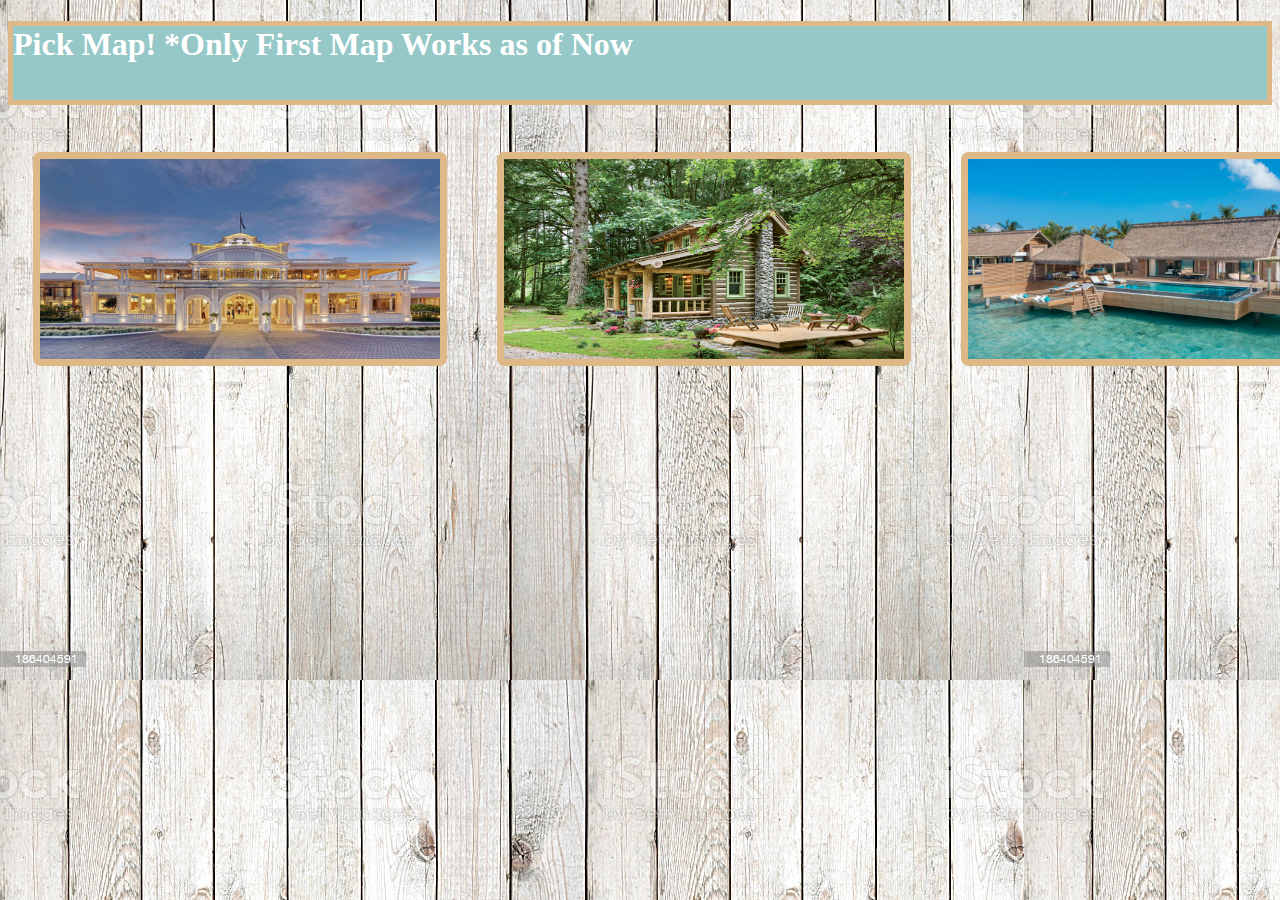
<file: escape/index.html>
<!DOCTYPE html>
<html lang="en">
<head>
    <meta charset="UTF-8">
    <meta http-equiv="X-UA-Compatible" content="IE=edge">
    <meta name="viewport" content="width=device-width, initial-scale=1.0">
    <title>Game Lobby</title>
    <link rel="stylesheet" href="style.css">
</head>
<body>
<header>
 <h1> 
    Pick Map! *Only First Map Works as of Now<span id="hint"> Hint: left to right: Easy to Hard! Best of Luck!~A. Kal</span>
 </h1>
</header>
<main>  
        <a href="escapeRoom1.html"> 
        <input class="levels" type="image" src="hotel.jpeg"/>
        </a>
        <a href="escapeRoom2.html">
        <input class="levels" type="image" src="tour-the-tiny-cabin.jpeg">
        </a>
        <a href="escapeRoom3.html">
        <input class="levels" type="image" src="HotelonWater.jpeg"/>
        </a>
</main>
<footer>

</footer>
</body>
</div>
</body>
</html>
</file>
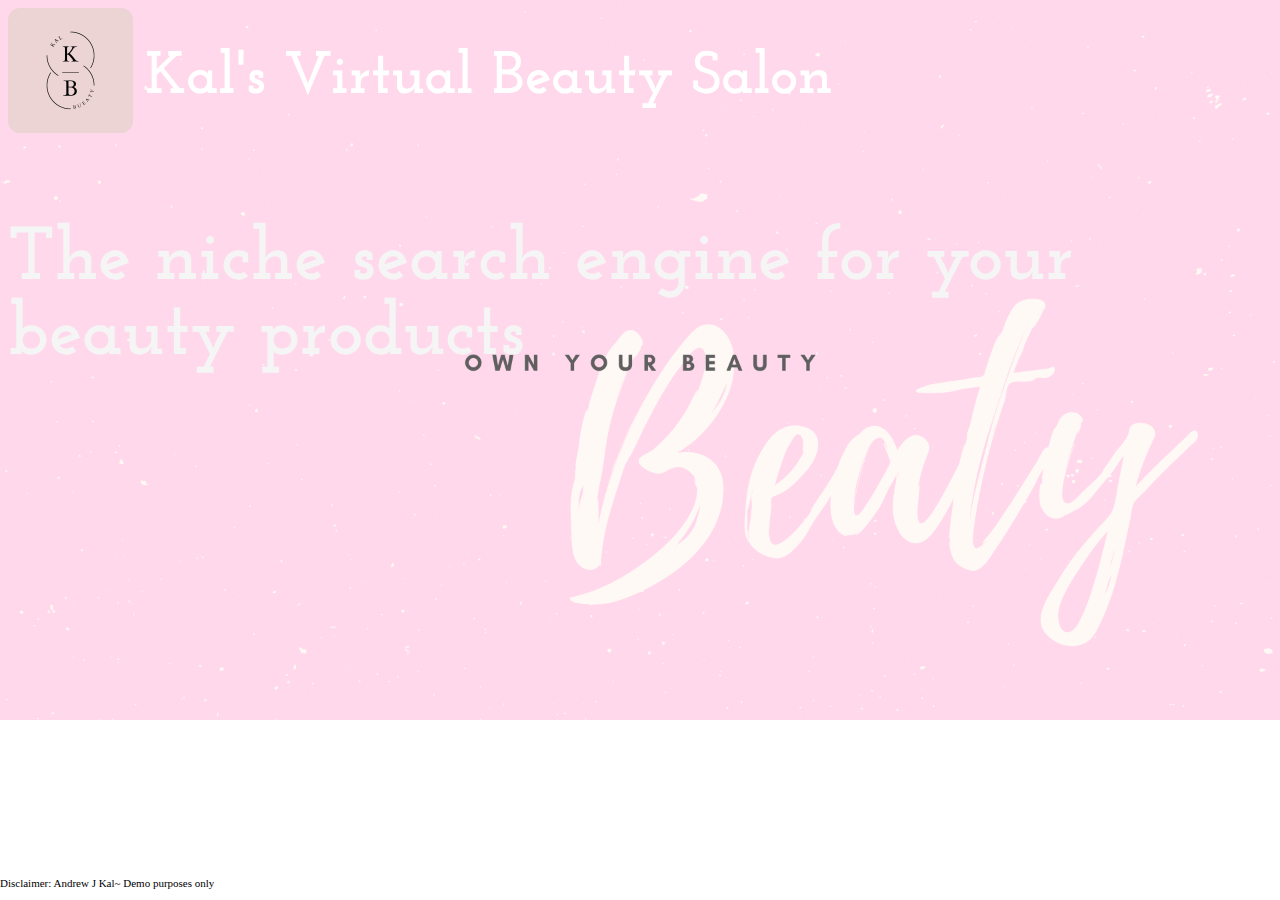
<file: index/index.html>
<!DOCTYPE html>
<html lang="en">
<head>
  <meta charset="UTF-8">
  <meta http-equiv="X-UA-Compatible" content="IE=edge">
  <meta name="viewport" content="width=device-width, initial-scale=1.0">
  <title>Kal Beauty Products</title>
  <link rel="stylesheet" href="style.css">
  <link rel="icon" href="modern.png">
  <link rel="preconnect" href="https://fonts.googleapis.com">
  <link rel="preconnect" href="https://fonts.gstatic.com" crossorigin>
  <link href="https://fonts.googleapis.com/css2?family=Josefin+Slab:wght@100;400&display=swap" rel="stylesheet">
</head>
<body>
<header>
  <div class="logo">
    <img class="logo-photo" src="modern.png" alt="logo"/>
    <h1 class="title">Kal's Virtual Beauty Salon</h1>
  </div>
</header>
<main>
  <h3 class="statement"></h3>
  <p></p>
</main>
<footer>
<div>  
  <p id="disclaimer">Disclaimer: Andrew J Kal~ Demo purposes only</p>
</div>
</footer>
<script src=script.js></script>
</body>
</html>
</file>
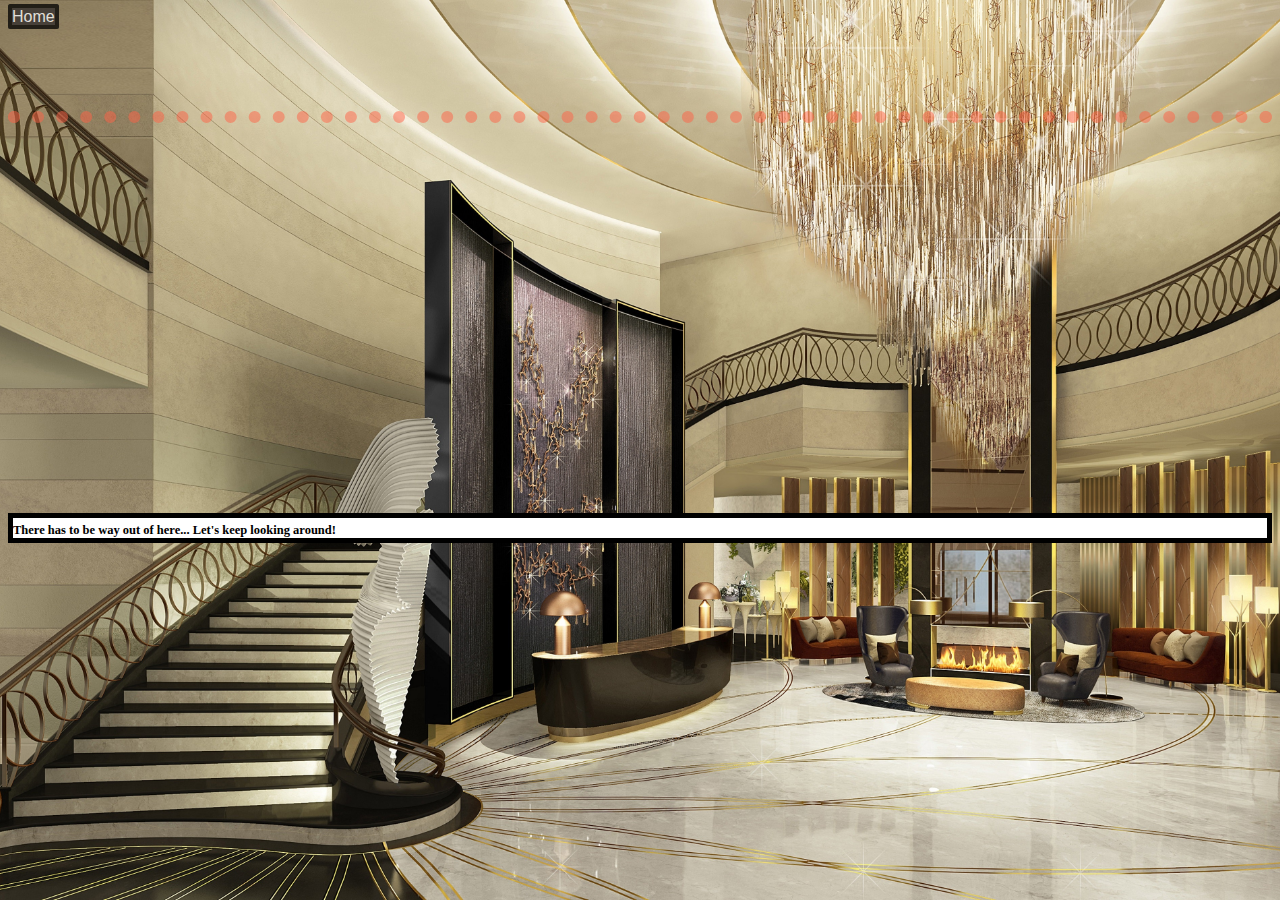
<file: escape/escapeRoom1.html>
<!DOCTYPE html>
<html lang="en">
<head>
    <meta charset="UTF-8">
    <meta http-equiv="X-UA-Compatible" content="IE=edge">
    <meta name="viewport" content="width=device-width, initial-scale=1.0">
    <title>Escape Room 1</title>
    <link rel="stylesheet" href="escapeRoom1.css">
    <link rel="stylesheet" href="gridbox.css">
</head>
<body>
<header>
    <span class="border-of-exit">
        <a class="exit "href="index.html">
            Home
        </a>
    </span>
    <h5>This zone is not part of the game</h5>
    <h1 class="redZone"></h1>
</header>
<main>
    <div class="grid">
        <div id="examineEmptySpace" class="grid-item">Examine</div>
        <div class="grid-item">Examine</div>
        <div class="grid-item">Examine</div>
        <div class="grid-item">Examine</div>
        <div class="grid-item">Examine</div>
        <div class="grid-item">Examine</div>
        <div class="grid-item">Examine</div>
        <div class="grid-item">Examine</div>
        <div class="grid-item">Examine</div>
        <div class="grid-item">Examine</div>
        <div class="grid-item">Examine</div>
        <div class="grid-item">Examine</div>
        <div class="grid-item">Examine</div>
        <div class="grid-item">Examine</div>
        <div class="grid-item">Examine</div>
        <div class="grid-item">Examine</div>
        <div class="grid-item">Examine</div>
        <div class="grid-item">Examine</div>
        <div class="grid-item">Examine</div>
        <div class="grid-item">Examine</div>
        <div class="grid-item">Examine</div>
        <div class="grid-item">Examine</div>
        <div class="grid-item">Examine</div>
        <div class="grid-item">Examine</div>
        <div class="grid-item">Examine</div>
        <div class="grid-item">Examine</div>
        <div class="grid-item">Examine</div>
        <div class="grid-item">Examine</div>
        <div class="grid-item">Examine</div>
        <div class="grid-item">Examine</div>
        <div class="grid-item">Examine</div>
        <div class="grid-item">Examine</div>
        <div class="grid-item">Examine</div>
        <div class="grid-item">Examine</div>
        <div class="grid-item">Examine</div>
        <div class="grid-item">Examine</div>
        <div class="grid-item">Examine</div>
        <div class="grid-item">Examine</div>
        <div class="grid-item">Examine</div>
        <div class="grid-item">Examine</div>
        <div class="grid-item">Examine</div>
        <div class="grid-item">Examine</div>
        <div class="grid-item">Examine</div>
        <div class="grid-item">Examine</div>
        <div class="grid-item">Examine</div>
        <div class="grid-item">Examine</div>
        <div class="grid-item">Examine</div>
        <div class="grid-item">Examine</div>
        <div class="grid-item">Examine</div>
        <div class="grid-item">Examine</div>
        <div class="grid-item">Examine</div>
        <div class="grid-item">Examine</div>
        <div class="grid-item">Examine</div>
        <div class="grid-item">Examine</div>
        <div class="grid-item">Examine</div>
        <div class="grid-item">Examine</div>
        <div class="grid-item">Examine</div>
        <div class="grid-item">Examine</div>
        <div class="grid-item">Examine</div>
        <div class="grid-item">Examine</div>
        <div class="grid-item">Examine</div>
        <div class="grid-item">Examine</div>
        <div class="grid-item">Examine</div>
        <div class="grid-item">Examine</div>
        <div class="grid-item">Examine</div>
        <div class="grid-item">Examine</div>
        <div class="grid-item">Examine</div>
        <div class="grid-item">Examine</div>
        <div class="grid-item">Examine</div>
        <div class="grid-item">Examine</div>
        <div class="grid-item">Examine</div>
        <div class="grid-item">Examine</div>
        <div class="grid-item">Examine</div>
        <div class="grid-item">Examine</div>
        <div class="grid-item">Examine</div>
        <div class="grid-item">Examine</div>
        <div class="grid-item">Examine</div>
        <div class="grid-item">Examine</div>
        <div class="grid-item">Examine</div>
        <div class="grid-item">Examine</div>
        <div class="grid-item">Examine</div>
        <div class="grid-item">Examine</div>
        <div class="grid-item">Examine</div>
        <div class="grid-item">Examine</div>
        <div class="grid-item">Examine</div>
        <div class="grid-item">Examine</div>
        <div class="grid-item">Examine</div>
        <div class="grid-item">Examine</div>
        <div class="grid-item">Examine</div>
        <div class="grid-item">Examine</div>
        <div class="grid-item">Examine</div>
        <div class="grid-item">Examine</div>
        <div class="grid-item">Examine</div>
        <div class="grid-item">Examine</div>
        <div class="grid-item">Examine</div>
        <div class="grid-item">Examine</div>
        <div class="grid-item">Examine</div>
        <div class="grid-item">Examine</div>
        <div class="grid-item">Examine</div>
        <div class="grid-item">Examine</div>
        <div class="grid-item">Examine</div>
        <div class="grid-item">Examine</div>
        <div class="grid-item">Examine</div>
        <div class="grid-item">Examine</div>
        <div class="grid-item">Examine</div>
        <div class="grid-item">Examine</div>
        <div class="grid-item">Examine</div>
        <div class="grid-item">Examine</div>
        <div class="grid-item">Examine</div>
        <div class="grid-item">Examine</div>
        <div class="grid-item">Examine</div>
        <div class="grid-item">Examine</div>
        <div class="grid-item">Examine</div>
        <div class="grid-item">Examine</div>
        <div class="grid-item">Examine</div>
        <div class="grid-item">Examine</div>
        <div class="grid-item">Examine</div>
        <div class="grid-item">Examine</div>
        <div class="grid-item">Examine</div>
        <div class="grid-item">Examine</div>
        <div class="grid-item">Examine</div>
        <div class="grid-item">Examine</div>
        <div class="grid-item">Examine</div>
        <div class="grid-item">Examine</div>
        <div class="grid-item">Examine</div>
        <div class="grid-item">Examine</div>
        <div class="grid-item">Examine</div>
        <div class="grid-item">Examine</div>
        <div class="grid-item">Examine</div>
        <div class="grid-item">Examine</div>
        <div class="grid-item">Examine</div>
        <div class="grid-item">Examine</div>
        <div class="grid-item">Examine</div>
        <div class="grid-item">Examine</div>
        <div class="grid-item">Examine</div>
        <div class="grid-item">Examine</div>
        <div class="grid-item">Examine</div>
        <div class="grid-item">Examine</div>
        <div class="grid-item">Examine</div>
        <div class="grid-item">Examine</div>
        <div class="grid-item">Examine</div>
        <div class="grid-item">Examine</div>
        <div class="grid-item">Examine</div>
        <div class="grid-item">Examine</div>
        <div class="grid-item">Examine</div>
        <div class="grid-item">Examine</div>
        <div class="grid-item">Examine</div>
        <div class="grid-item">Examine</div>
        <div class="grid-item">Examine</div>
        <div class="grid-item">Examine</div>
        <div class="grid-item">Examine</div>
        <div class="grid-item">Examine</div>
        <div class="grid-item">Examine</div>
        <div class="grid-item">Examine</div>
        <div class="grid-item">Examine</div>
        <div class="grid-item">Examine</div>
        <div class="grid-item">Examine</div>
        <div class="grid-item">Examine</div>
        <div class="grid-item">Examine</div>
        <div class="grid-item">Examine</div>
        <div class="grid-item">Examine</div>
        <div class="grid-item">Examine</div>
        <div class="grid-item">Examine</div>
        <div class="grid-item">Examine</div>
        <div class="grid-item">Examine</div>
        <div class="grid-item">Examine</div>
        <div class="grid-item">Examine</div>
        <div class="grid-item">Examine</div>
        <div class="grid-item">Examine</div>
        <div class="grid-item">Examine</div>
        <div class="grid-item">Examine</div>
        <div class="grid-item">Examine</div>
        <div class="grid-item">Examine</div>
        <div class="grid-item">Examine</div>
        <div class="grid-item">Examine</div>
        <div class="grid-item">Examine</div>
        <div class="grid-item">Examine</div>
        <div class="grid-item">Examine</div>
        <div class="grid-item">Examine</div>
        <div class="grid-item">Examine</div>
        <div class="grid-item">Examine</div>
        <div class="grid-item">Examine</div>
        <div class="grid-item">Examine</div>
        <div class="grid-item">Examine</div>
        <div class="grid-item">Examine</div>
        <div class="grid-item">Examine</div>
        <div class="grid-item">Examine</div>
        <div class="grid-item">Examine</div>
        <div class="grid-item">Examine</div>
        <div class="grid-item">Examine</div>
        <div class="grid-item">Examine</div>
        <div class="grid-item">Examine</div>
        <div class="grid-item">Examine</div>
        <div class="grid-item">Examine</div>
        <div class="grid-item">Examine</div>
        <div class="grid-item">Examine</div>
        <div class="grid-item">Examine</div>
        <div class="grid-item">Examine</div>
        <div class="grid-item">Examine</div>
        <div class="grid-item">Examine</div>
    </div>
    <!-- You can copy paste the grid div class for other game boards -->
</main>
<footer>
    <h1 class="consoleMsg">There has to be way out of here... Let's keep looking around!</h1>
</footer>
<script src="script.js"></script>
</body>
</html>
</file>
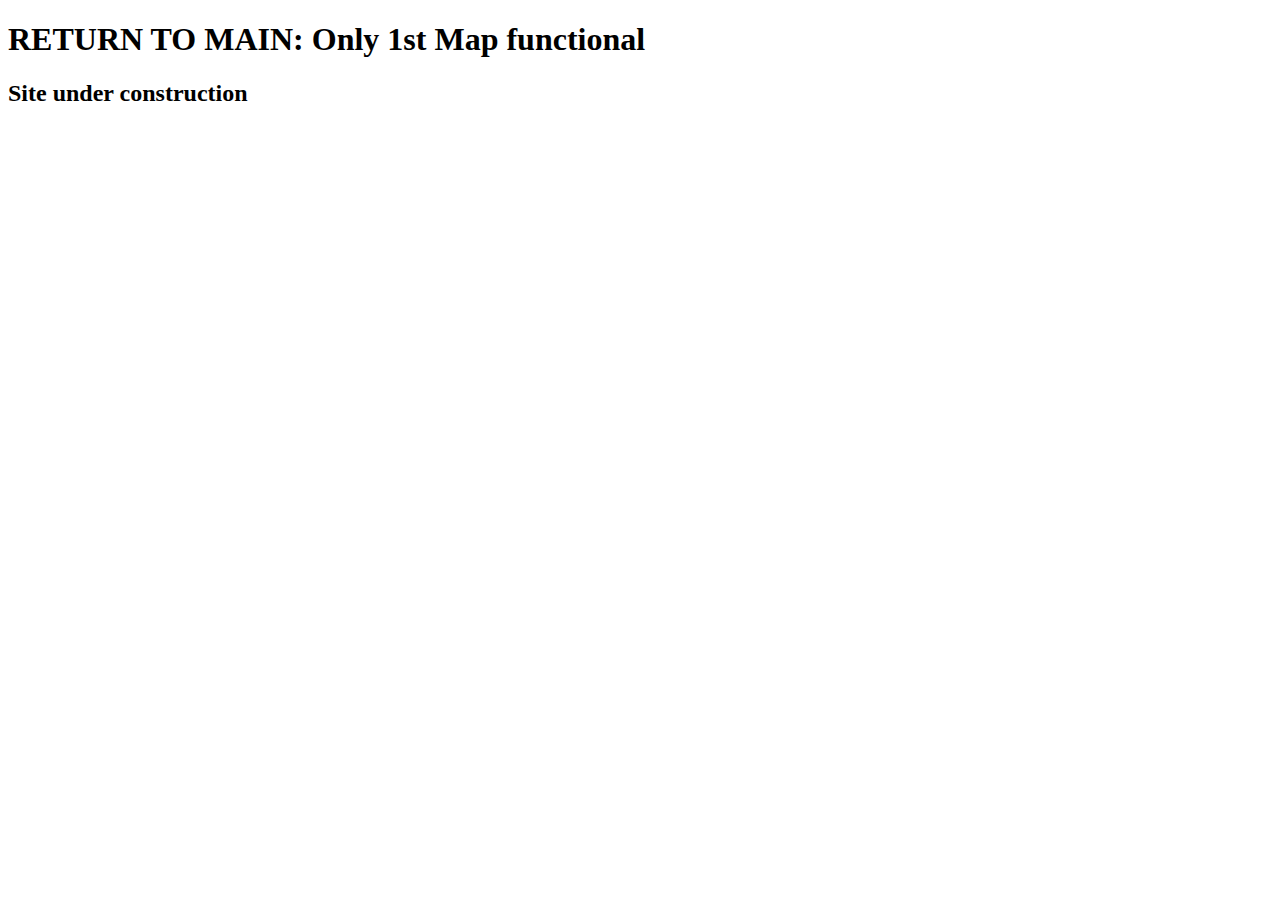
<file: escape/escapeRoom2.html>
<!DOCTYPE html>
<html lang="en">
<head>
    <meta charset="UTF-8">
    <meta http-equiv="X-UA-Compatible" content="IE=edge">
    <meta name="viewport" content="width=device-width, initial-scale=1.0">
    <title>Escape Room 2</title>
</head>
<body>
    <h1>RETURN TO MAIN: Only 1st Map functional</h1>
    <h2>Site under construction</h2>
</body>
</html>
</file>
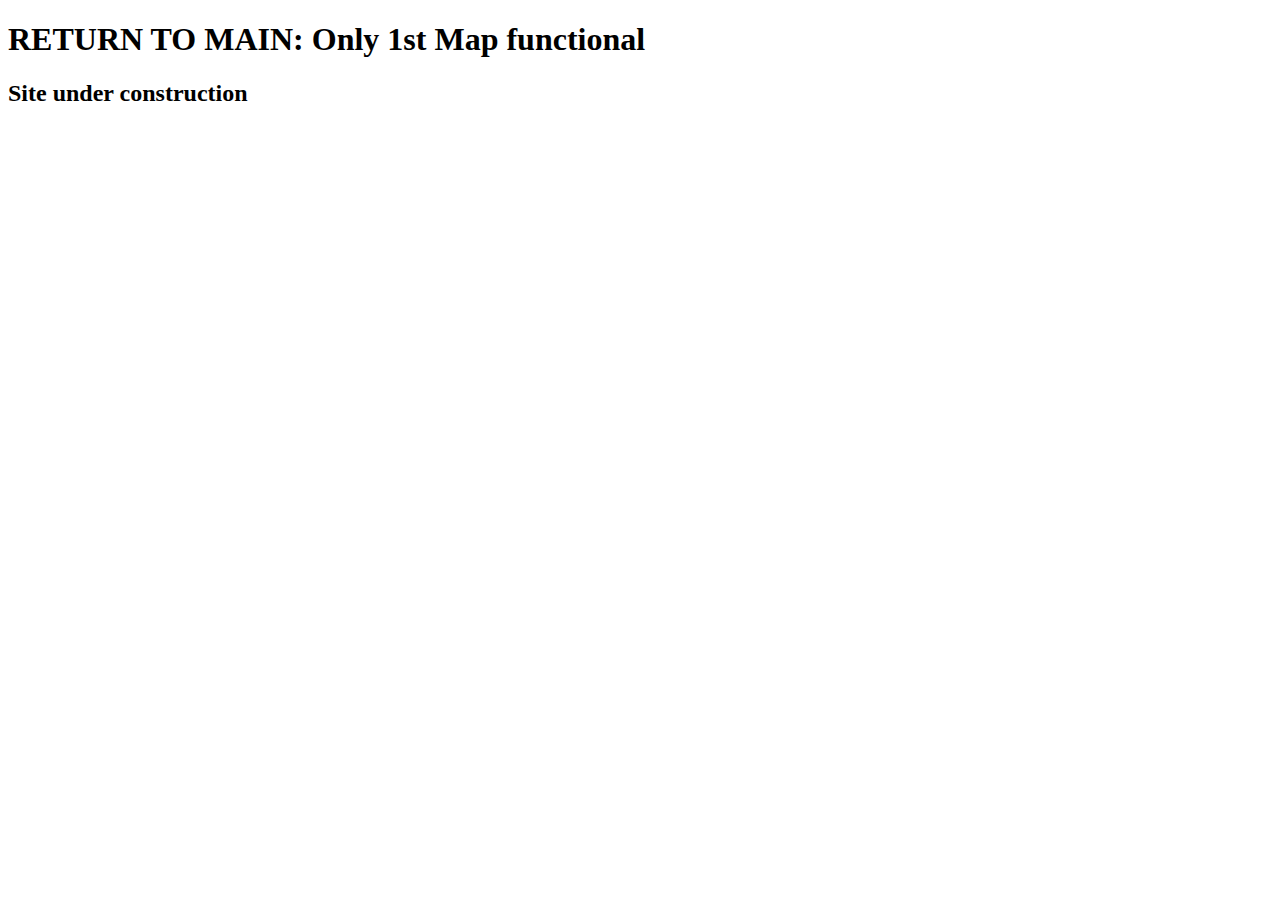
<file: escape/escapeRoom3.html>
<!DOCTYPE html>
<html lang="en">
<head>
    <meta charset="UTF-8">
    <meta http-equiv="X-UA-Compatible" content="IE=edge">
    <meta name="viewport" content="width=device-width, initial-scale=1.0">
    <title>Escape Room 3</title>
</head>
<body>
    <h1>RETURN TO MAIN: Only 1st Map functional</h1>
    <h2>Site under construction</h2>
</body>
</html>
</file>
<file: escape/style.css>
body {
	background-color: aliceblue;
	font-family: fantasy;
	background-image: url(istockphoto-186404591-1024x1024.jpeg);
	background-repeat: none;
	background-image: contain;
}

h1 {
	color: white;
	border: 5px solid burlywood;
	background-color: rgb(150, 200, 200);
}

h1:hover {
	background-color: white;
	transition-duration: 2s;
}

#hint {
	color: rgb(150, 200, 200);
}

.levels {
	height: 200px;
	width: 400px;
	border-radius: 7.5px;
	border: 7.5px solid burlywood;
	margin: 25px;
}

.levels:hover {
	animation: shake 0.75s cubic-bezier(0.35, 0.05, 0.2, 0.95) both;
	transform: translate3d(0, 0, 0);
	backface-visibility: hidden;
	perspective: 1000px;
	animation-duration: 2s;
}

@keyframes shake {
	0% {
		transform: translate(1px, 1px) rotate(0deg);
	}
	25% {
		transform: translate(-3px, 0px) rotate(12.5deg);
	}
}

@media only screen and (max-width: 600px) {
	
	header {
		display: flex;
	}
	h1 {
		
	}
	h1 {
		display: flex;
		align-items: center;
	}
}

@media only screen and (min-width: 500px) {
	main {
		display: flex;
	}
}

@media only screen and (min-width: 768px) {
	main {
		display: flex;
	}
}


@media only screen and (min-width: 992px) {
	main {
		display: flex;
	}
}


@media only screen and (min-width: 1200px) {
	max; {
		display: flex;
	}
}
</file>
<file: index/style.css>
body {
	background-image: url(pastel.png);
	background-repeat: no-repeat;
	background-size: cover;
}

.title {
	margin-top: 40px;
	margin-left: 0%;
}

header {
	font-family: 'Josefin Slab', serif;
	font-size: 30px;
	border-radius: 12px;
	background-repeat: no-repeat;
	color: white;
}

.statement {
	font-family: 'Josefin Slab', serif;
	font-size: 75px;
	display: flex;
	justify-content: center;
	color: whitesmoke;
	font-weight: bolder;
}

main {
	font-family: 'Josefin Slab', serif;
	font-weight: bold;
}

.logo {
	display: flex;
}

.logo-photo {
	flex-basis: auto;
	flex-shrink: 1;
	width: 125px;
	height: 125px;
	border-radius: 12px;
	margin-right: 12px;
}

.testimonials{
	font-family: 'Josefin Slab', serif;
	color: white;
	font-size: 50px;
	font-weight: bolder;
}

#disclaimer {
	position: absolute;
	left:0;
	bottom:0;
	font-size: 11px;
}
</file>
<file: escape/escapeRoom1.css>
/* .grid div:nth-child(even) {

}
.grid div:nth-child(odd) {
    
} */

body {
	background: url(thecourt.jpeg) no-repeat center center fixed;
	-webkit-background-size: cover;
	-moz-background-size: cover;
	-o-background-size: cover;
	background-size: cover;
}

/* Below this line to the next comment is the ocde for homebutton */
.border-of-exit {
	border: 4px black solid;
	background-color: rgb(49, 45, 45);
	opacity: 0.75;
    border-radius: 2.5px;
}

.border-of-exit:hover {
	background-color: black;
}

a {
	text-decoration: none;
	color: white;
	font-family: sans-serif;
}
/* Above this line to the next comment is the ocde for homebutton */
</file>
<file: escape/gridbox.css>
h5 {
	opacity: 0;
	color: white;
	padding: 12.5px;
}
h5:hover {
	border: 4px black solid;
	background-color: rgb(49, 45, 45);
	opacity: 1;
}

.grid {
	display: grid;
	grid-template-columns: repeat(10, 1fr);

}

.grid-item {
	color: black;
	font-family: fantasy;
	text-align: center;
	opacity: 0.0;
}

.grid-item:hover {
	opacity: 0.8;
	background-color: white;
	cursor: zoom-in;
}

.grid-item-back {
	opacity: 0.6;
}

.redZone {
	border: 12.5px tomato dotted;
	border-bottom: none;
	opacity: .5;
}

.redZone:hover{
	opacity: 1;
}

.consoleMsg {
	border: 5px black solid;
	background-color: white;
	font-size: 12.5px;
	font-family: fantasy;
	padding-top: 5px;
}
</file>
